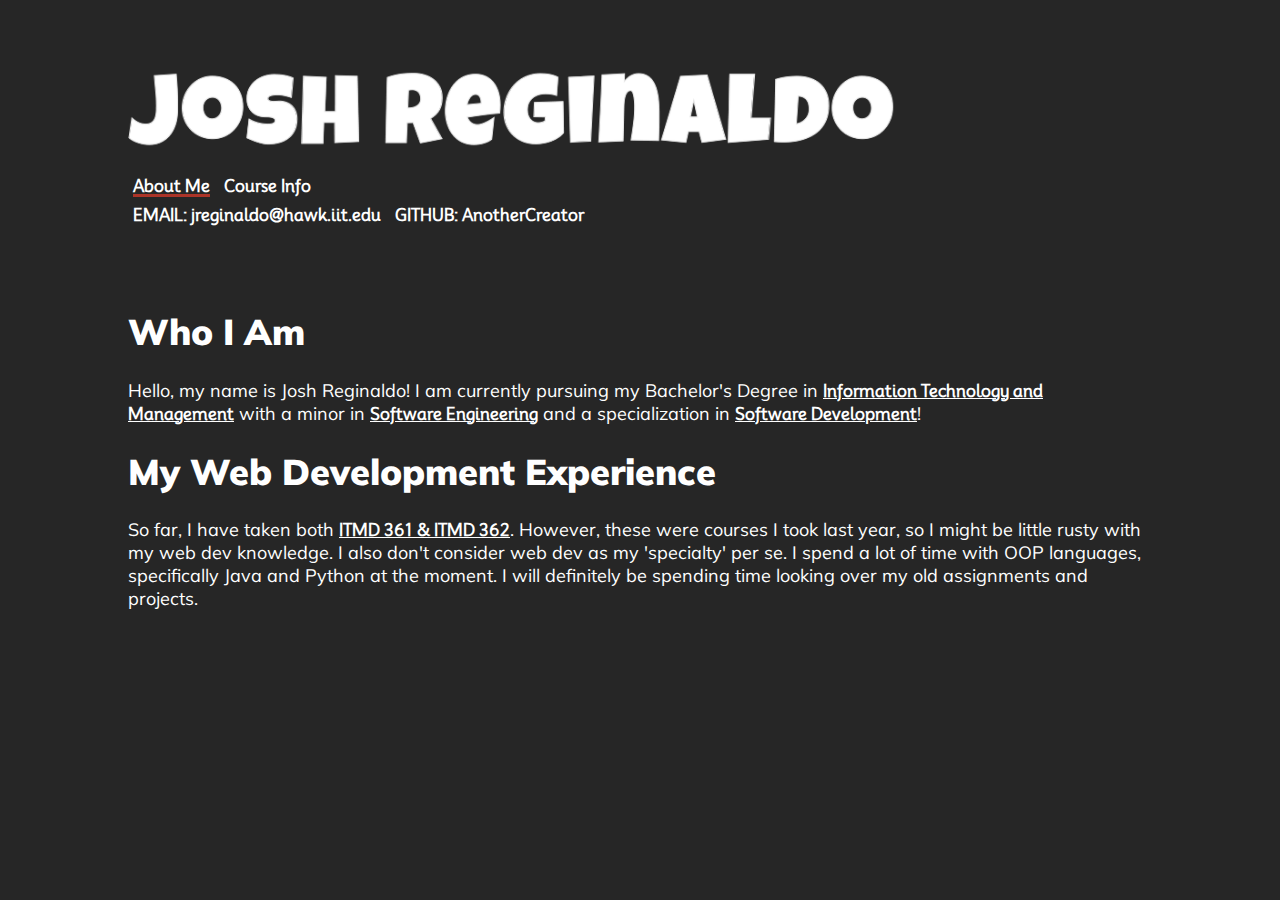
<file: index.html>
<!DOCTYPE html>
<html lang="en">
<head>
  <meta charset="UTF-8">
  <link rel=icon type="image/png" href="assets/images/personal_logo.png">
  <link rel="stylesheet" href="css/style.css">
  <link rel="stylesheet" type="text/css" href="css/normalize.css">
  <title>About Me</title>
</head>
<body>
  <header>
    <img id="personalname_logo" class="logo" src="assets/images/full_name.png" alt="header_logo">
    <nav class="top_nav">
      <ul class="nav_links">
        <li id="curr_page"><a href="index.html">About Me</a></li>
        <li><a href="course.html">Course Info</a></li>
      </ul>
    </nav>
    <div class="top_nav">
      <ul class="nav_links">
        <li>EMAIL: <a href="https://gmail.com">jreginaldo@hawk.iit.edu</a></li>
        <li>GITHUB: <a href="https://github.com/AnotherCreator">AnotherCreator</a></li>
      </ul>
    </div>
  </header>
  <div class="main_body" id="about_me">
    <h1>Who I Am</h1>
    <p>Hello, my name is Josh Reginaldo! I am currently pursuing my Bachelor's Degree in
      <a href="https://www.iit.edu/itm">Information Technology and Management</a> with a minor in
      <a href="https://www.iit.edu/academics/programs/software-engineering-minor">Software Engineering</a> and
      a specialization in <a href="https://www.iit.edu/itm/programs/specializations">Software Development</a>!
    </p>

    <h1>My Web Development Experience</h1>
    <p>So far, I have taken both <a href="https://bulletin.iit.edu/undergraduate/courses/itmd/">ITMD 361 & ITMD 362</a>.
      However, these were courses I took last year, so I might be little rusty with my web dev knowledge. I also don't
      consider web dev as my 'specialty' per se. I spend a lot of time with OOP languages, specifically Java and Python
      at the moment. I will definitely be spending time looking over my old assignments and projects.
    </p>
  </div>
</body>
</html>
</file>
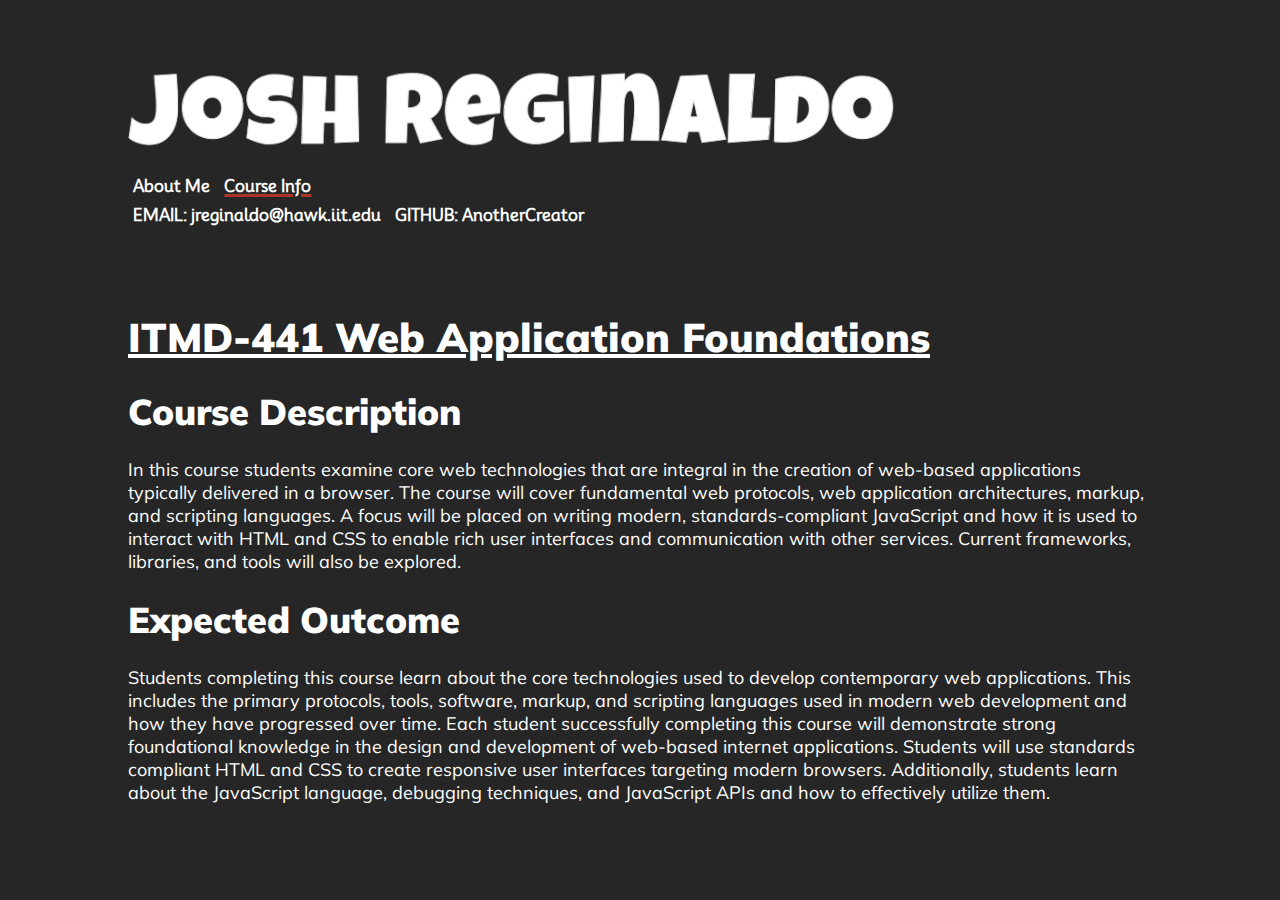
<file: course.html>
<!DOCTYPE html>
<html lang="en">
<head>
  <meta charset="UTF-8">
  <link rel=icon type="image/png" href="assets/images/personal_logo.png">
  <link rel="stylesheet" href="css/style.css">
  <link rel="stylesheet" type="text/css" href="css/normalize.css">
  <title>Course Info</title>
</head>
<body>
  <header>
    <img id="personalname_logo" class="logo" src="assets/images/full_name.png" alt="header_logo">
    <nav class="top_navigation">
      <ul class="nav_links">
        <li><a href="index.html">About Me</a></li>
        <li id="curr_page"><a href="course.html">Course Info</a></li>
      </ul>
    </nav>
    <div class="top_nav">
      <ul class="nav_links">
        <li>EMAIL: <a href="https://gmail.com">jreginaldo@hawk.iit.edu</a></li>
        <li>GITHUB: <a href="https://github.com/AnotherCreator">AnotherCreator</a></li>
      </ul>
    </div>
  </header>
  <div class="main_body" id="course_info">
    <h1 id="course_name">ITMD-441 Web Application Foundations</h1>
    <h1>Course Description</h1>
    <p>In this course students examine core web technologies that are integral in the
      creation of web-based applications typically delivered in a browser. The course will cover fundamental web
      protocols, web application architectures, markup, and scripting languages. A focus will be placed on writing
      modern, standards-compliant JavaScript and how it is used to interact with HTML and CSS to enable rich user
      interfaces and communication with other services. Current frameworks, libraries, and tools will also be
      explored.</p>

    <h1>Expected Outcome</h1>
    <p>Students completing this course learn about the core technologies used to develop
      contemporary web applications. This includes the primary protocols, tools, software, markup, and
      scripting languages used in modern web development and how they have progressed over time. Each
      student successfully completing this course will demonstrate strong foundational knowledge in the
      design and development of web-based internet applications. Students will use standards compliant
      HTML and CSS to create responsive user interfaces targeting modern browsers. Additionally,
      students learn about the JavaScript language, debugging techniques, and JavaScript APIs and how to
      effectively utilize them.</p>
  </div>
</body>
</html>
</file>
<file: css/style.css>
/* Font import from fonts.google.com  */
@import url('https://fonts.googleapis.com/css2?family=Mooli&display=swap');
@import url('https://fonts.googleapis.com/css2?family=Mooli&family=Mulish&display=swap');

* {  /* Global styles */
    box-sizing: border-box;
    margin: 0;
    padding: 0;
    background-color: #262626;
}

/* ================ TOP NAV AND LOGO ================ */

#personalname_logo {
    max-width: 75%;
    max-height: 75%;
}

header {
    padding: 50px 10%;
}

li, a {
    font-family: Mooli, sans-serif, Monospace;
    font-size: 16px;
    font-weight: bold;
    color: white;
    text-decoration: none;
    list-style-type: none;  /* Removes dot that comes defauly w/ <li> */
}

.nav_links li {
    display: inline-block;  /* Displays nav links side-by-side */
    padding: 5px;
}

#curr_page a {
    text-decoration: underline;
    text-decoration-color: #AB3428;
    text-decoration-thickness: 3px;
}

/* ================ BODY STYLES ================ */

.main_body {
    padding: 5px 10%;
    font-family: 'Mulish', sans-serif;
    font-size: 18px;
    color: white;
}

.main_body h1 {
    font-weight: 1000;
    font-size: 36px;
}

#course_name {
    font-size: 40px;
    text-decoration: underline;
}

.main_body a {
    text-decoration: underline;
}
</file>
